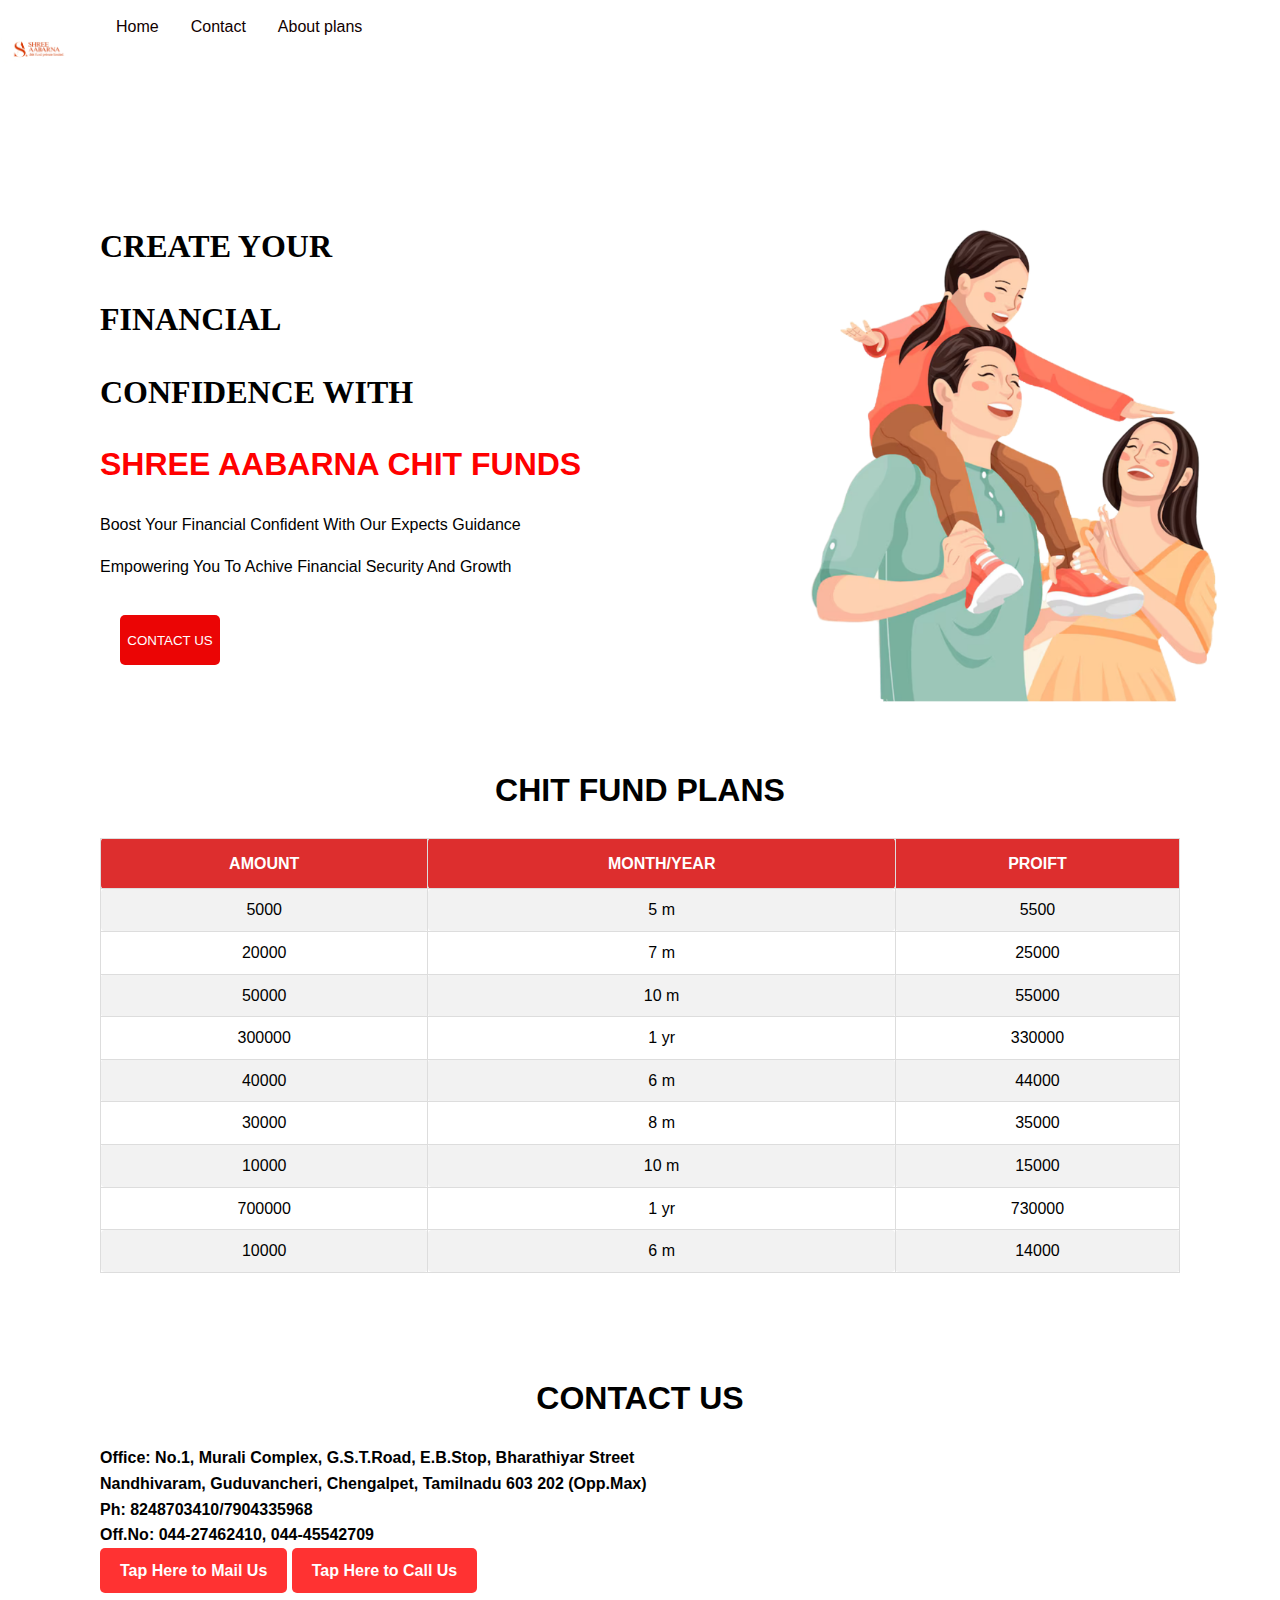
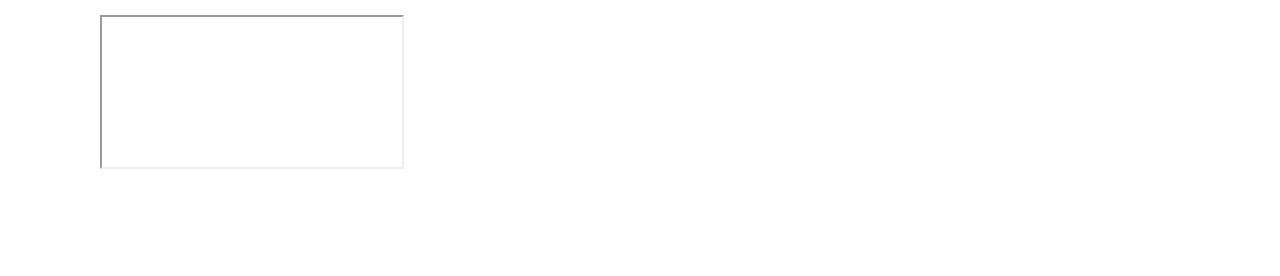
<file: sacf/index.html>
<!DOCTYPE html>
<html lang="en">
<head>
    <meta charset="UTF-8">
    <meta name="viewport" content="width=device-width, initial-scale=1.0">
    <title>Shree aabarna chit funds</title>
    <link rel="stylesheet" href="styles.css">
    <style>
        ul {
             list-style-type: none;
             display: flex;
             margin: 0;
             padding: 0;
             overflow:hidden;
             background-color: #ffffff;
             text-align: center;
             font-family: Verdana, Geneva, Tahoma, sans-serif;
             color: white;
            cursor: pointer;
            transition: background 0.3s, transform 0.3s;
} 
            

li {
  display:inline-flex;
}

li a {
  display: block;
  color: rgb(17, 0, 0);
  text-align: justify;
  padding: 14px 16px;
  text-decoration: none;
}
.lit{
    float : right;
    position:relative;
}

li a:hover {
  background-color: #ddd;
}
        .content{
             padding: 100px;
        }
     h1.x{
            color:red;
            font-family:'Trebuchet MS', 'Lucida Sans Unicode', 'Lucida Grande', 'Lucida Sans', Arial, sans-serif
        }
.container {
    display: flex;
    justify-content: none;
    align-items: center; 
    height: 30px; 
    text-align: left; 
    text-decoration: solid;
    font-family:'Trebuchet MS', 'Lucida Sans Unicode', 'Lucida Grande', 'Lucida Sans', Arial, sans-serif  }
.btn {
    width: 100px;
    height: 50px;
    background: rgb(235, 5, 5);
    border-style: inherit;
    border-radius: 5px;
    color: white;
    cursor: pointer;
    transition: background 0.3s, transform 0.3s;
}
.btn:hover{
    background-color: #ddd;
}
.family {
    position: absolute;
    top: 50%;
    right: 0; 
    transform: translateY(-50%);
    height: auto;
    max-width: 40%;  
}
.plan{
    margin-top: 100px;
text-align: center;

}
#customers {
  font-family: Arial, Helvetica, sans-serif;
  border-collapse: collapse;
  width: 100%;
}

#customers td, #customers th {
  border: 1px solid #ddd;
  border-radius: 4px;
  padding: 8px;
  text-align: center;
}

#customers tr:nth-child(even){background-color: #f2f2f2;}

#customers tr:hover {background-color: #ddd;}

#customers th {
  padding-top: 12px;
  padding-bottom: 12px;
  text-align: center;
  background-color: #dd2e2e;
  color: white
}
.btnn {
        display: inline-block;
        padding: 10px 20px;
        color: white;
        background-color: #ff0000cd;
        text-decoration: none;
        border-radius: 5px;
        font-size: 16px;
    }

    .btnn:hover:hover {
        background-color: #ddd; 
    }

    </style>
</head>
<body>
    <ul>
        <li class="lit"><img src="sa cf.jpg" alt="logo" width="100px" height="100px"></li>
        <li><a class="active" href="#home">Home</a></li>
        <li><a href="#contact">Contact</a></li>
        <li><a href="#aboutplans">About plans</a></li>
    </ul>
    <section id="home">
    </section>

    <section id="aboutplans">
    </section>

    <section id="contact">
    </section>
    <div class="content">
    <h1 style="font-family:Trebuchet MS"> CREATE YOUR</h1> 
    <h1 style="font-family:Trebuchet MS">FINANCIAL</h1>
    <h1 style="font-family:Trebuchet MS">CONFIDENCE WITH</h1>
    <h1 class="x"> SHREE AABARNA CHIT FUNDS</h1>
    <p style="font-family: Verdana, Geneva, Tahoma, sans-serif;">Boost Your Financial Confident With Our Expects Guidance</p>
    <p style="font-family: Verdana, Geneva, Tahoma, sans-serif;">Empowering You To Achive Financial Security And Growth</p>
    <div class="container">
        <a href="https://forms.gle/iEGFMjtiXpLMmesE9" target="_blank"><button type=submit class="btn">CONTACT US</button></a>
    </div>
    <div class="family">
        <img src="image-rBHz7Zt9p-transformed.png" alt="ex_img" height ="100% " width= "100%" >
    </div>
    <div class="plan">
    <h1> CHIT FUND PLANS</h1>
    </div>
    <table id="customers">
        <tr>
          <th>AMOUNT</th>
          <th>MONTH/YEAR</th>
          <th>PROIFT</th>
        </tr>
        <tr>
          <td>5000</td>
          <td>5 m</td>
          <td>5500</td>
        </tr>
        <tr>
          <td>20000</td>
          <td>7 m</td>
          <td>25000</td>
        </tr>
        <tr>
          <td>50000</td>
          <td>10 m</td>
          <td>55000</td>
        </tr>
        <tr>
          <td>300000</td>
          <td>1 yr</td>
          <td>330000</td>
        </tr>
        <tr>
          <td>40000</td>
          <td>6 m</td>
          <td>44000</td>
        </tr>
        <tr>
            <td>30000</td>
            <td>8 m</td>
            <td>35000</td>
          </tr>
          <tr>
            <td>10000</td>
            <td>10 m</td>
            <td>15000</td>
          </tr>
          <tr>
            <td>700000</td>
            <td>1 yr</td>
            <td>730000</td>
          </tr>
          <tr>
            <td>10000</td>
            <td>6 m</td>
            <td>14000</td>
          </tr>
  

      </table>

<h1 class="plan">CONTACT US </h1>
<h4>Office: No.1, Murali Complex, G.S.T.Road, E.B.Stop, Bharathiyar Street<br> Nandhivaram, Guduvancheri, Chengalpet, Tamilnadu 603 202 (Opp.Max)<br>

Ph: 8248703410/7904335968 <br>Off.No: 044-27462410, 044-45542709<br>
<a href="mailto:shreeaabarnachitfundpvtltd@gmail.co" class="btnn">Tap Here to Mail Us</a> 
<a href="callto:8248703410" class="btnn">Tap Here to Call Us</a> 
</h4>
<div class="loc">
 <iframe src="https://www.google.com/maps/embed?pb=!1m18!1m12!1m3!1d243.09905887542584!2d80.07624623227865!3d12.870063129709338!2m3!1f0!2f0!3f0!3m2!1i1024!2i768!4f13.1!3m3!1m2!1s0x3a52f7486b62219f%3A0xbca58468032ac951!2z4K6a4K6V4K-N4K6k4K6_IOCuteCuv-CusuCuvuCuuOCvjSBzYWt0aGkgdmlsYXM!5e0!3m2!1sen!2sin!4v1733156442052!5m2!1sen!2sin" <i class="fa fa-align-right" aria-hidden="true"></i> width="150" height="200" style="border:0;" allowfullscreen="" loading="lazy" referrerpolicy="no-referrer-when-downgrade"></iframe>
</div>
</body>
</html>
</file>
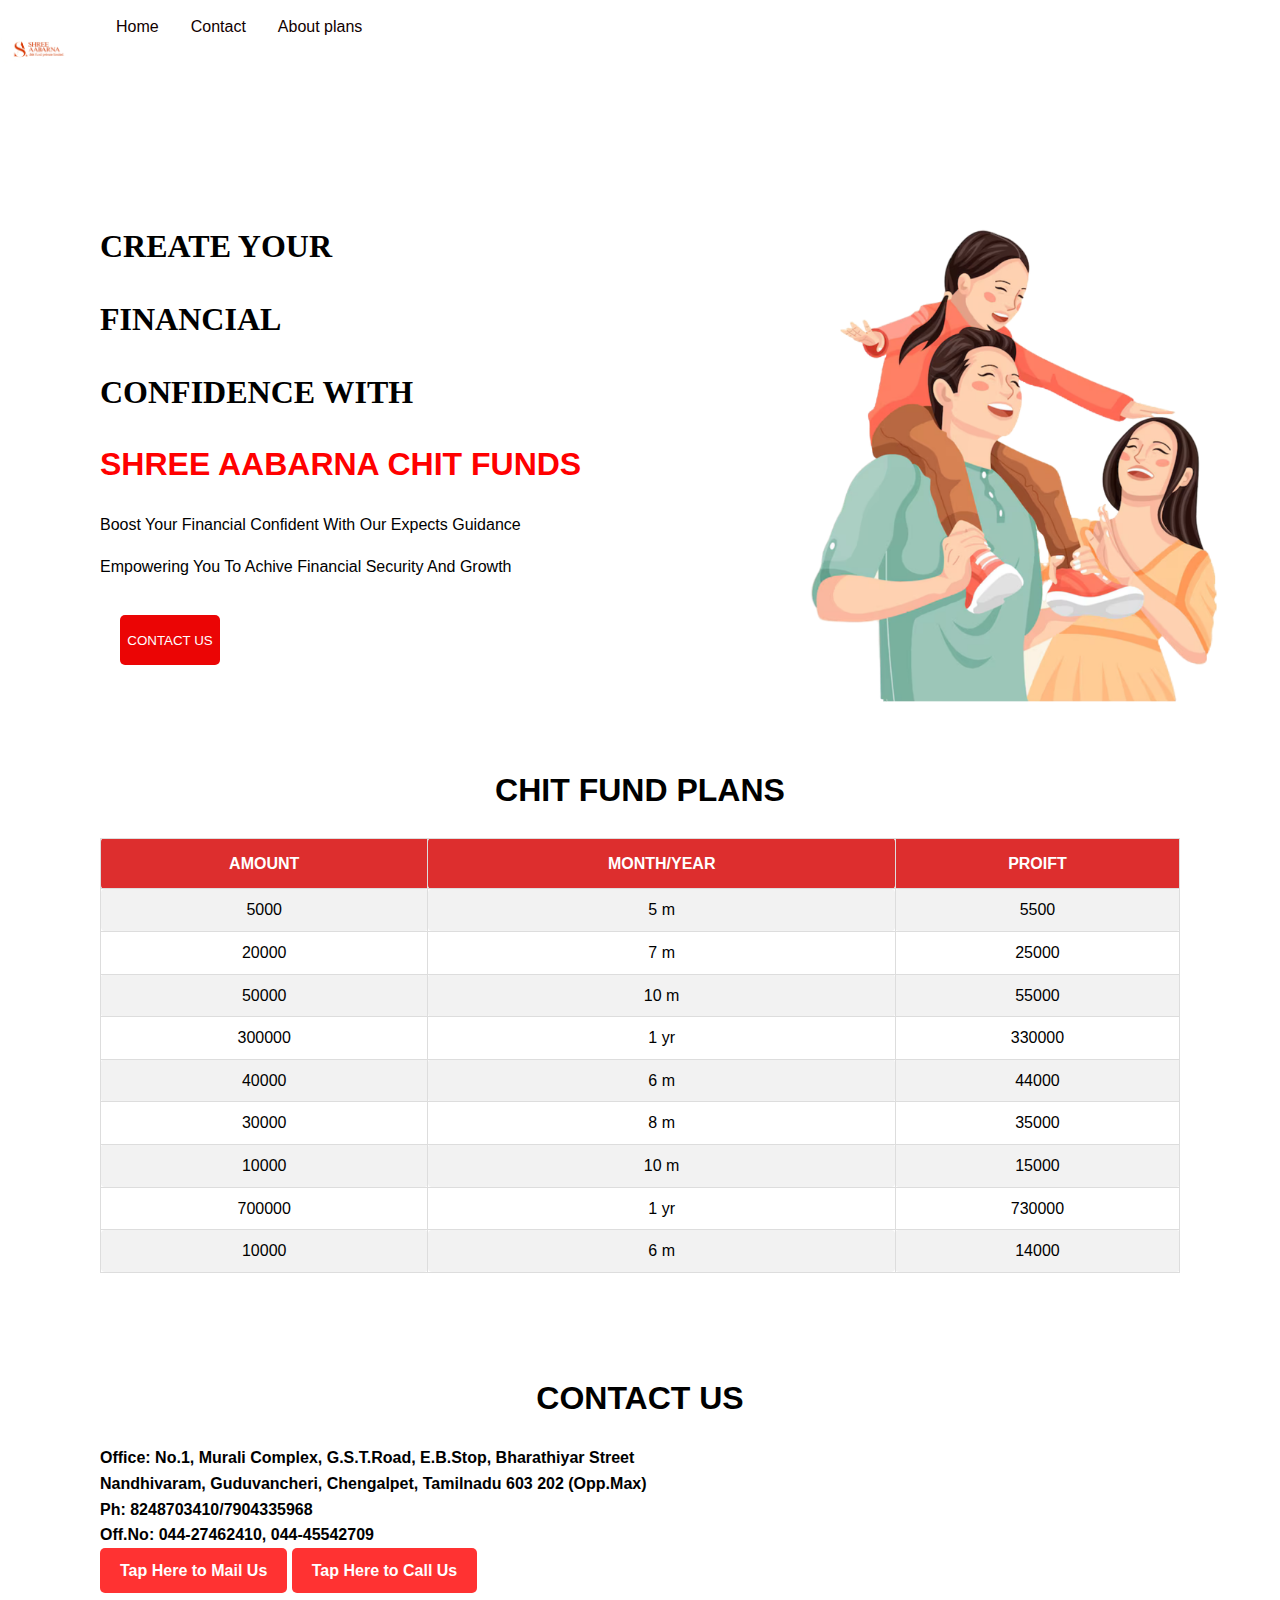
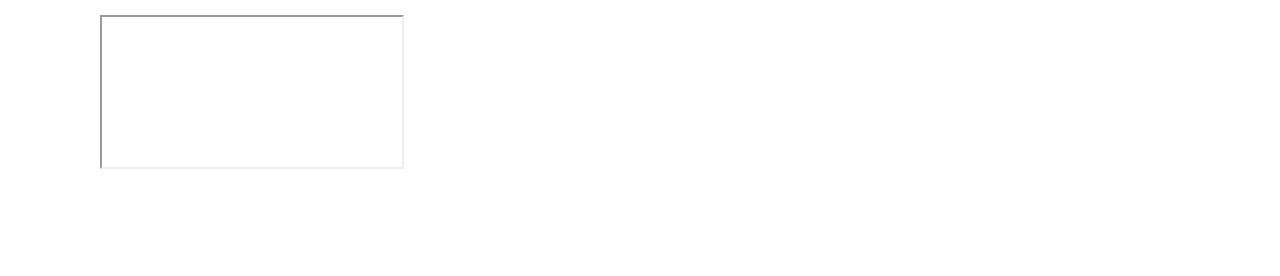
<file: shree aabarna/sacf/index.html>
<!DOCTYPE html>
<html lang="en">
<head>
    <meta charset="UTF-8">
    <meta name="viewport" content="width=device-width, initial-scale=1.0">
    <title>Shree aabarna chit funds</title>
    <link rel="stylesheet" href="styles.css">
    <style>
        ul {
             list-style-type: none;
             display: flex;
             margin: 0;
             padding: 0;
             overflow:hidden;
             background-color: #ffffff;
             text-align: center;
             font-family: Verdana, Geneva, Tahoma, sans-serif;
             color: white;
            cursor: pointer;
            transition: background 0.3s, transform 0.3s;
} 
            

li {
  display:inline-flex;
}

li a {
  display: block;
  color: rgb(17, 0, 0);
  text-align: justify;
  padding: 14px 16px;
  text-decoration: none;
}
.lit{
    float : right;
    position:relative;
}

li a:hover {
  background-color: #ddd;
}
        .content{
             padding: 100px;
        }
     h1.x{
            color:red;
            font-family:'Trebuchet MS', 'Lucida Sans Unicode', 'Lucida Grande', 'Lucida Sans', Arial, sans-serif
        }
.container {
    display: flex;
    justify-content: none;
    align-items: center; 
    height: 30px; 
    text-align: left; 
    text-decoration: solid;
    font-family:'Trebuchet MS', 'Lucida Sans Unicode', 'Lucida Grande', 'Lucida Sans', Arial, sans-serif  }
.btn {
    width: 100px;
    height: 50px;
    background: rgb(235, 5, 5);
    border-style: inherit;
    border-radius: 5px;
    color: white;
    cursor: pointer;
    transition: background 0.3s, transform 0.3s;
}
.btn:hover{
    background-color: #ddd;
}
.family {
    position: absolute;
    top: 50%;
    right: 0; 
    transform: translateY(-50%);
    height: auto;
    max-width: 40%;  
}
.plan{
    margin-top: 100px;
text-align: center;

}
#customers {
  font-family: Arial, Helvetica, sans-serif;
  border-collapse: collapse;
  width: 100%;
}

#customers td, #customers th {
  border: 1px solid #ddd;
  border-radius: 4px;
  padding: 8px;
  text-align: center;
}

#customers tr:nth-child(even){background-color: #f2f2f2;}

#customers tr:hover {background-color: #ddd;}

#customers th {
  padding-top: 12px;
  padding-bottom: 12px;
  text-align: center;
  background-color: #dd2e2e;
  color: white
}
.btnn {
        display: inline-block;
        padding: 10px 20px;
        color: white;
        background-color: #ff0000cd;
        text-decoration: none;
        border-radius: 5px;
        font-size: 16px;
    }

    .btnn:hover:hover {
        background-color: #ddd; 
    }

    </style>
</head>
<body>
    <ul>
        <li class="lit"><img src="sa cf.jpg" alt="logo" width="100px" height="100px"></li>
        <li><a class="active" href="#home">Home</a></li>
        <li><a href="#contact">Contact</a></li>
        <li><a href="#aboutplans">About plans</a></li>
    </ul>
    <section id="home">
    </section>

    <section id="aboutplans">
    </section>

    <section id="contact">
    </section>
    <div class="content">
    <h1 style="font-family:Trebuchet MS"> CREATE YOUR</h1> 
    <h1 style="font-family:Trebuchet MS">FINANCIAL</h1>
    <h1 style="font-family:Trebuchet MS">CONFIDENCE WITH</h1>
    <h1 class="x"> SHREE AABARNA CHIT FUNDS</h1>
    <p style="font-family: Verdana, Geneva, Tahoma, sans-serif;">Boost Your Financial Confident With Our Expects Guidance</p>
    <p style="font-family: Verdana, Geneva, Tahoma, sans-serif;">Empowering You To Achive Financial Security And Growth</p>
    <div class="container">
        <a href="https://forms.gle/iEGFMjtiXpLMmesE9" target="_blank"><button type=submit class="btn">CONTACT US</button></a>
    </div>
    <div class="family">
        <img src="image-rBHz7Zt9p-transformed.png" alt="ex_img" height ="100% " width= "100%" >
    </div>
    <div class="plan">
    <h1> CHIT FUND PLANS</h1>
    </div>
    <table id="customers">
        <tr>
          <th>AMOUNT</th>
          <th>MONTH/YEAR</th>
          <th>PROIFT</th>
        </tr>
        <tr>
          <td>5000</td>
          <td>5 m</td>
          <td>5500</td>
        </tr>
        <tr>
          <td>20000</td>
          <td>7 m</td>
          <td>25000</td>
        </tr>
        <tr>
          <td>50000</td>
          <td>10 m</td>
          <td>55000</td>
        </tr>
        <tr>
          <td>300000</td>
          <td>1 yr</td>
          <td>330000</td>
        </tr>
        <tr>
          <td>40000</td>
          <td>6 m</td>
          <td>44000</td>
        </tr>
        <tr>
            <td>30000</td>
            <td>8 m</td>
            <td>35000</td>
          </tr>
          <tr>
            <td>10000</td>
            <td>10 m</td>
            <td>15000</td>
          </tr>
          <tr>
            <td>700000</td>
            <td>1 yr</td>
            <td>730000</td>
          </tr>
          <tr>
            <td>10000</td>
            <td>6 m</td>
            <td>14000</td>
          </tr>
  

      </table>

<h1 class="plan">CONTACT US </h1>
<h4>Office: No.1, Murali Complex, G.S.T.Road, E.B.Stop, Bharathiyar Street<br> Nandhivaram, Guduvancheri, Chengalpet, Tamilnadu 603 202 (Opp.Max)<br>

Ph: 8248703410/7904335968 <br>Off.No: 044-27462410, 044-45542709<br>
<a href="mailto:shreeaabarnachitfundpvtltd@gmail.co" class="btnn">Tap Here to Mail Us</a> 
<a href="callto:8248703410" class="btnn">Tap Here to Call Us</a> 
</h4>
<div class="loc">
 <iframe src="https://www.google.com/maps/embed?pb=!1m18!1m12!1m3!1d243.09905887542584!2d80.07624623227865!3d12.870063129709338!2m3!1f0!2f0!3f0!3m2!1i1024!2i768!4f13.1!3m3!1m2!1s0x3a52f7486b62219f%3A0xbca58468032ac951!2z4K6a4K6V4K-N4K6k4K6_IOCuteCuv-CusuCuvuCuuOCvjSBzYWt0aGkgdmlsYXM!5e0!3m2!1sen!2sin!4v1733156442052!5m2!1sen!2sin" <i class="fa fa-align-right" aria-hidden="true"></i> width="150" height="200" style="border:0;" allowfullscreen="" loading="lazy" referrerpolicy="no-referrer-when-downgrade"></iframe>
</div>
</body>
</html>
</file>
<file: sacf/styles.css>
/* General styles for all devices */
body {
    margin: 0;
    font-family: Arial, sans-serif;
    line-height: 1.6;
}

.container {
    display: flex;
    flex-wrap: wrap; /* Ensures content wraps on smaller screens */
    justify-content: space-between;
    align-items: center;
    padding: 20px;
    max-width: 1200px;
    margin: 0 auto; /* Centers the container */
}

/* Text section styling */
.text-content {
    flex: 1 1 50%; /* Takes 50% width on larger screens */
    padding: 20px;
}

.text-content h1 {
    font-size: 2rem;
}

.text-content p {
    font-size: 1rem;
}

/* Image section styling */
.image-content {
    flex: 1 1 50%; /* Takes 50% width on larger screens */
    display: flex;
    justify-content: center;
    align-items: center;
    padding: 20px;
}

.image-content img {
    max-width: 100%; /* Ensures image scales with the container */
    height: auto;
}

/* Media queries for responsiveness */
@media (max-width: 768px) {
    .text-content,
    .image-content {
        flex: 1 1 100%; /* Takes full width on smaller screens */
        text-align: center; /* Center-align text and image */
    }

    .text-content h1 {
        font-size: 1.5rem; /* Adjust heading size for smaller screens */
    }

    .text-content p {
        font-size: 0.9rem; /* Adjust paragraph size for smaller screens */
    }
}

@media (max-width: 480px) {
    .text-content h1 {
        font-size: 1.2rem;
    }

    .text-content p {
        font-size: 0.8rem;
    }
}
</file>
<file: shree aabarna/sacf/styles.css>
/* General styles for all devices */
body {
    margin: 0;
    font-family: Arial, sans-serif;
    line-height: 1.6;
}

.container {
    display: flex;
    flex-wrap: wrap; /* Ensures content wraps on smaller screens */
    justify-content: space-between;
    align-items: center;
    padding: 20px;
    max-width: 1200px;
    margin: 0 auto; /* Centers the container */
}

/* Text section styling */
.text-content {
    flex: 1 1 50%; /* Takes 50% width on larger screens */
    padding: 20px;
}

.text-content h1 {
    font-size: 2rem;
}

.text-content p {
    font-size: 1rem;
}

/* Image section styling */
.image-content {
    flex: 1 1 50%; /* Takes 50% width on larger screens */
    display: flex;
    justify-content: center;
    align-items: center;
    padding: 20px;
}

.image-content img {
    max-width: 100%; /* Ensures image scales with the container */
    height: auto;
}

/* Media queries for responsiveness */
@media (max-width: 768px) {
    .text-content,
    .image-content {
        flex: 1 1 100%; /* Takes full width on smaller screens */
        text-align: center; /* Center-align text and image */
    }

    .text-content h1 {
        font-size: 1.5rem; /* Adjust heading size for smaller screens */
    }

    .text-content p {
        font-size: 0.9rem; /* Adjust paragraph size for smaller screens */
    }
}

@media (max-width: 480px) {
    .text-content h1 {
        font-size: 1.2rem;
    }

    .text-content p {
        font-size: 0.8rem;
    }
}
</file>
